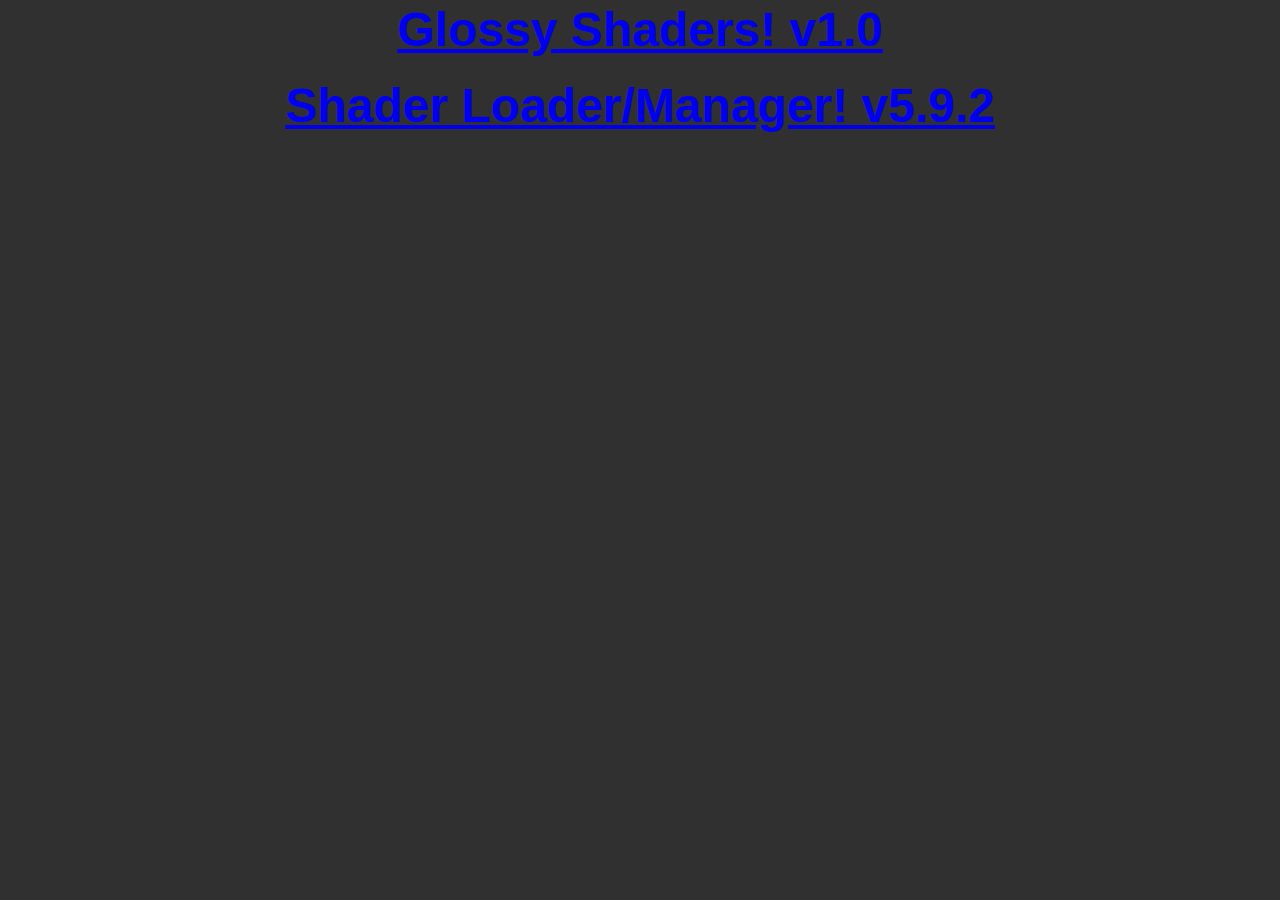
<file: index.html>
<head>
<meta http-equiv="Content-Type" content="text/html; charset=utf-8" />
    <link rel="stylesheet" type="text/css" href="style.css" />
</head>
<html>
<body>

<text-align: center;><h1><font color="#f4f3f3"><font size="150"> <a href="https://shaders.apul.pro/glossy/repo.zip"target= "_blank">Glossy Shaders! v1.0</font></a></h1></text-align: center;>
<text-align: center;><h1><font color="#f4f3f3"><font size="150"> <a href="https://shaders.apul.pro/reshade/v5-9-2/ReShade_Setup_5.9.2_Addon.exe"target= "_blank">Shader Loader/Manager! v5.9.2</font></a></h1></text-align: center;>

</body>
</html>
</file>
<file: style.css>
html, body {
text-align: center;
}


.textbox { 
    border: 1px solid #848484; 
    -moz-border-radius-topleft: 30px;
    -webkit-border-top-left-radius: 30px;
    border-top-left-radius: 30px;
    -moz-border-radius-topright: 30px;
    -webkit-border-top-right-radius: 30px;
    border-top-right-radius: 30px;
    border: 1px solid #848484;
    outline:0; 
    height:25px; 
    width: 275px; 
    padding-left:20px; 
    padding-right:20px;
} 

.textbox1 { 
    border: 1px dotted #000000; 
    outline:0; 
    height:25px; 
    width: 275px; 
} 

.img-image1 {
  width: 280;
  height: 373;
}



body {
	margin: 1;
	padding: 1;
	background: #303030;
	background-image:url(https://cdn.discordapp.com/attachments/1142100743625654375/1142824811760988333/background.gif?width=1920&height=1080);
        font-family: "Trebuchet MS", Arial, Helvetica, sans-serif;
	color: #000000;
}
</file>
